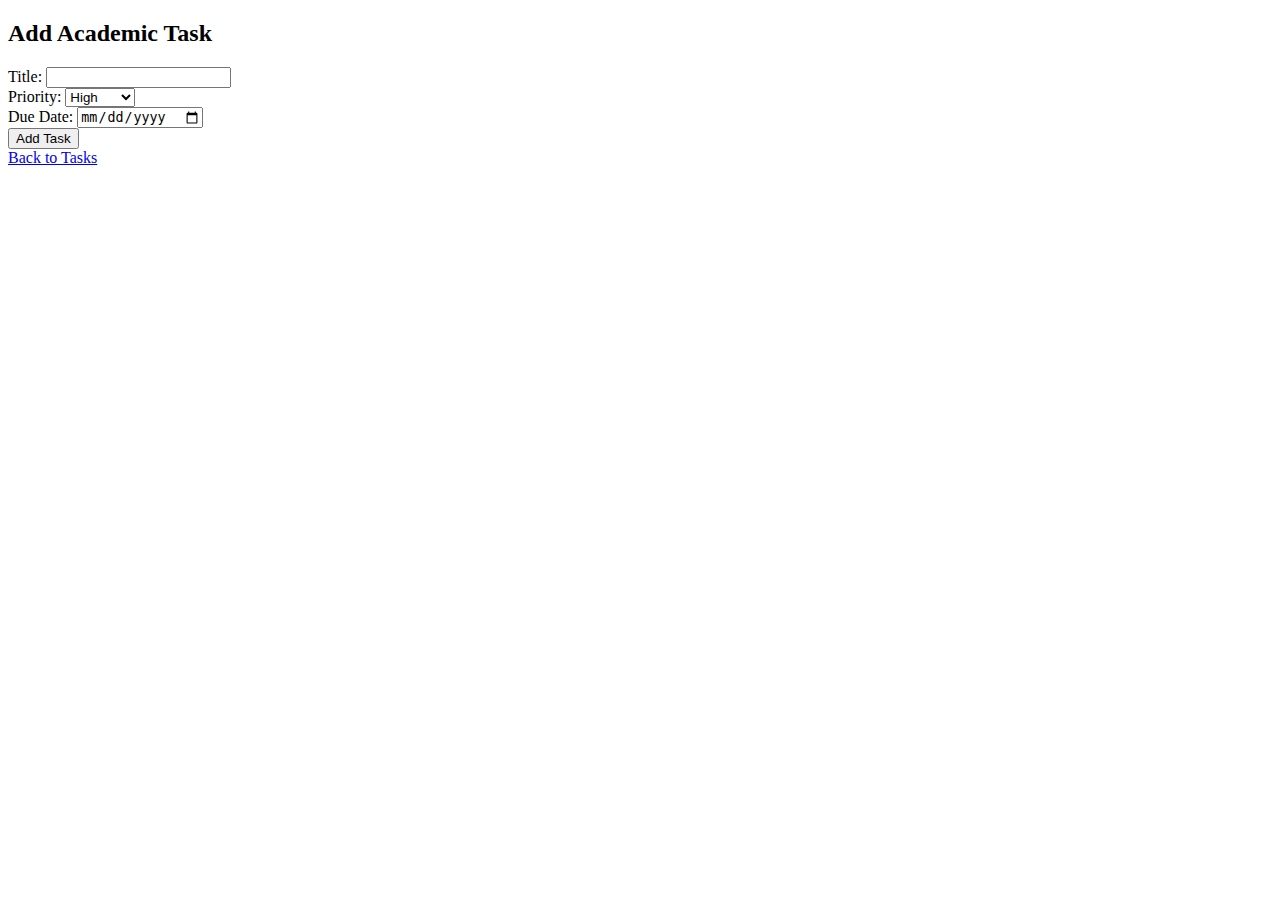
<file: add_task.html>
<!DOCTYPE html>
<html>
<head>
    <title>Add Task</title>
</head>
<body>
    <h2>Add Academic Task</h2>
    <form method="POST">
        Title: <input type="text" name="title" required><br>
        Priority: <select name="priority">
            <option>High</option>
            <option>Medium</option>
            <option>Low</option>
        </select><br>
        Due Date: <input type="date" name="due_date"><br>
        <input type="submit" value="Add Task">
    </form>
    <a href="{{ url_for('index') }}">Back to Tasks</a>
</body>
</html>
</file>
